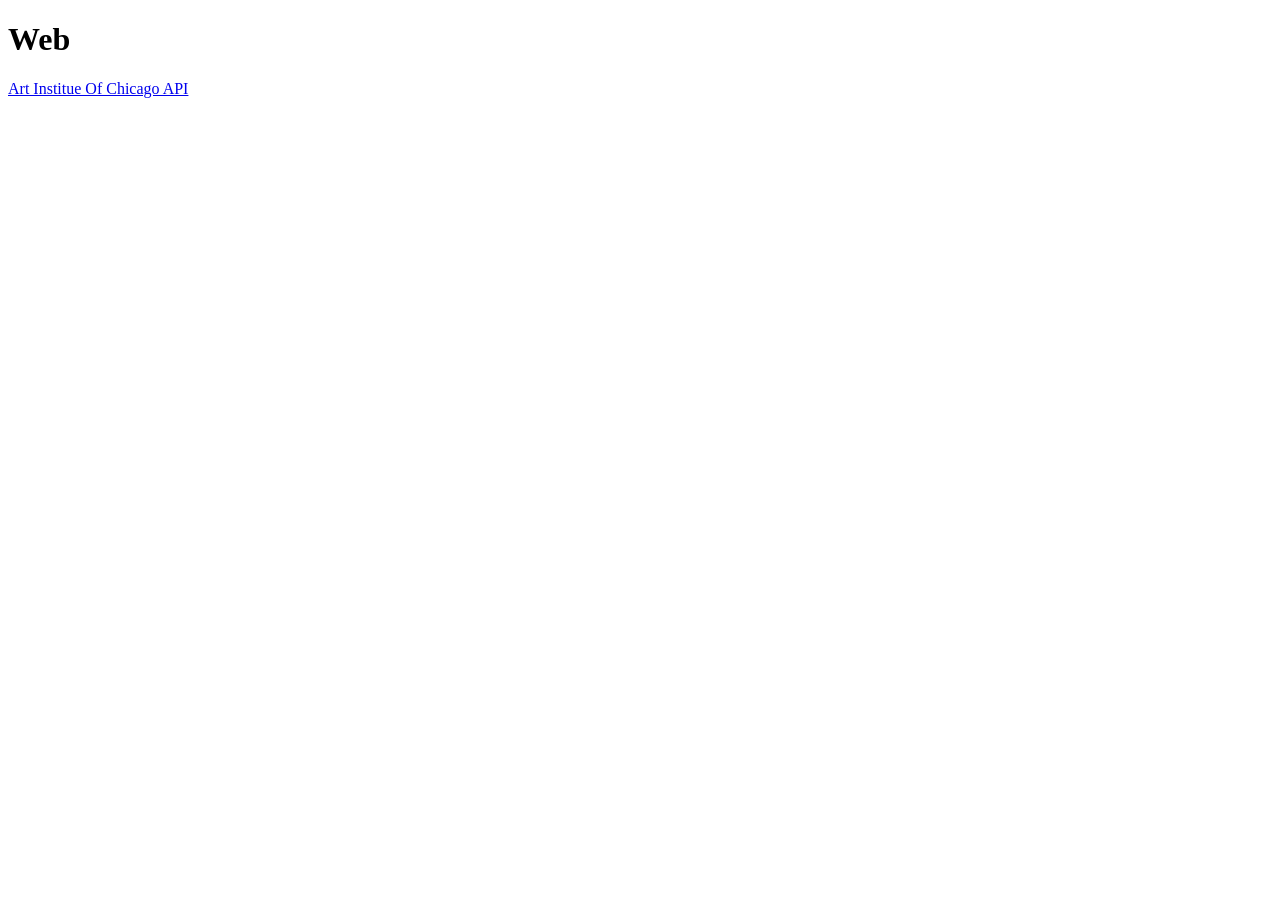
<file: index.html>
<!DOCTYPE html>
<html lang="en">
<head>
    <meta charset="UTF-8">
    <meta name="viewport" content="width=device-width, initial-scale=1.0">
    <title>Document</title>
</head>
<body>
    <h1>Web</h1>
    <a href="/ArtInstituteOfChicago/index.html">Art Institue Of Chicago API</a>
</body>
</html>
</file>
